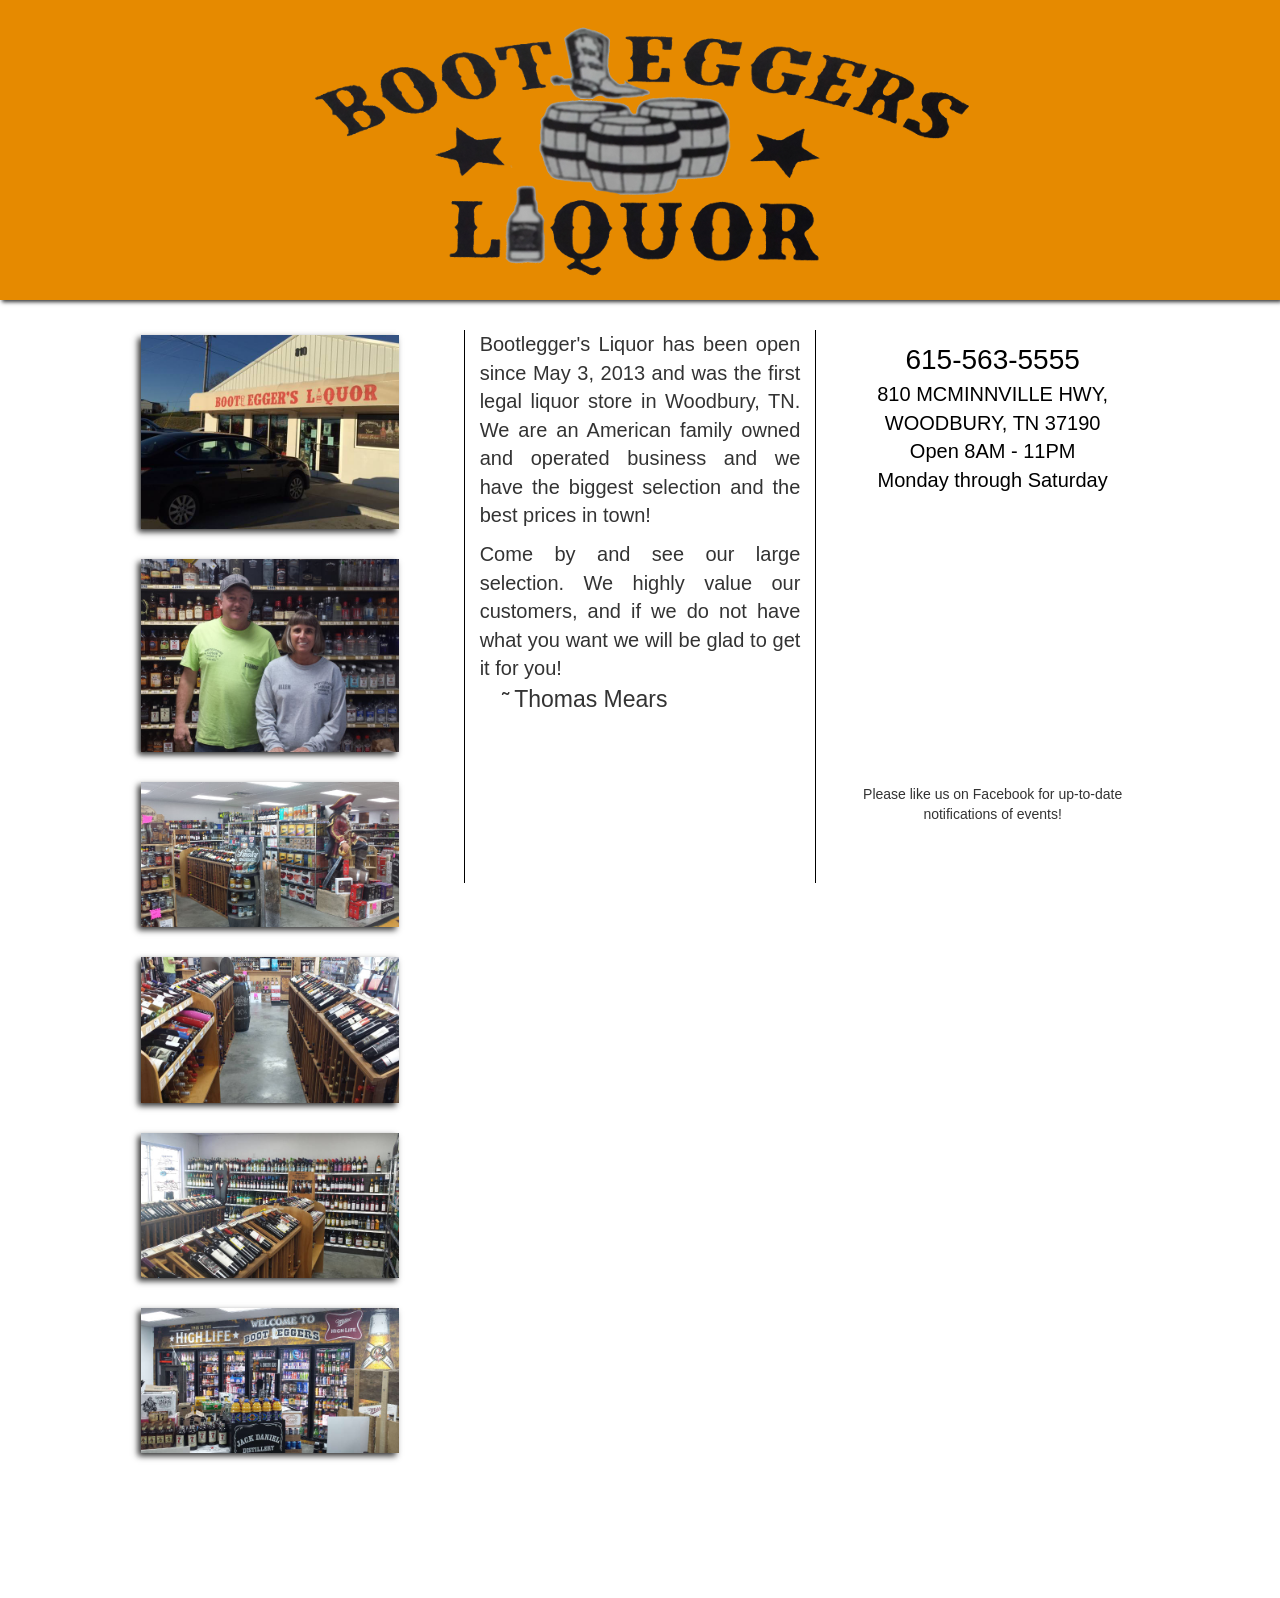
<file: index.html>
<!DOCTYPE html>
<html>
<head>
  <title>Bootleggers Liquor</title>
  <meta name="viewport" content="width=device-width, initial-scale=1">
  <link rel="icon" type="image.png" href="images/favicon.png" />
  <link rel="stylesheet" media="all" href="styles/bootstrap.min.css" data-turbolinks-track="true" />
  <link rel="stylesheet" media="all" href="styles/styles.css" data-turbolinks-track="true" />
  <meta name="csrf-param" content="authenticity_token" />
	<meta name="csrf-token" content="LP50MdcoekcVxLjpxkf3EHj0n619Jo9AUNmCujycxum6VW1av5z+uBOTEpjzwBGnBg+CbnyTdHa+0y37ka/gGA==" />
</head>
<body>


<header class="navbar navbar-inverse">
	<div class="container">
				<!-- <div id="title"><h1>BOOTLEGGER'S LIQUOR</h1></div> -->
		<div class="icon">
			<img class="main_icon" width="100%" src="images/icon_clear.png" alt="Icon clear" />	
		</div>
	</div>
</header>
<div class="container">
	
	<!-- Left Side -->
	<div id="front_img" class="col-lg-4 col-md-4 col-sm-4 col-xs-12">
		<div>
			<img class="front" src="images/front.jpg" alt="Front Picture" /> 
		</div>
		<div>
			<img class="front" src="images/staff1.jpg" alt="Staff Picture 1" />
		</div>
		<div>
			<img class="front" src="images/selection.jpg" alt="Selection Picture" />
		</div>
		<div>
			<img class="front" src="images/wine1.jpg" alt="Wine Picture 1" />
		</div>
		<div>
			<img class="front" src="images/wine2.jpg" alt="Wine Picture 2" />
		</div>
		<div>
			<img class="front" src="images/beer2.jpg" alt="Beer Picture" />
		</div>
		<div id="leftad">
			<div class="col-lg-6">
	   		<script type="text/javascript">
	       	amzn_assoc_ad_type = "banner";
					amzn_assoc_marketplace = "amazon";
					amzn_assoc_region = "US";
					amzn_assoc_placement = "assoc_banner_placement_default";
					amzn_assoc_banner_type = "ez";
					amzn_assoc_p = "9";
					amzn_assoc_width = "180";
					amzn_assoc_height = "150";
					amzn_assoc_tracking_id = "dev0dd-20";
					amzn_assoc_linkid = "39aee88670d9c17ab97505d5e6684a28";
			  </script>
	   		<script src="//z-na.amazon-adsystem.com/widgets/q?ServiceVersion=20070822&Operation=GetScript&ID=OneJS&WS=1"></script>
	  	</div>
	  	<div class="col-lg-6">
		    <script type="text/javascript">
	       	amzn_assoc_ad_type = "banner";
					amzn_assoc_marketplace = "amazon";
					amzn_assoc_region = "US";
					amzn_assoc_placement = "assoc_banner_placement_default";
					amzn_assoc_banner_type = "ez";
					amzn_assoc_p = "9";
					amzn_assoc_width = "180";
					amzn_assoc_height = "150";
					amzn_assoc_tracking_id = "dev0dd-20";
					amzn_assoc_linkid = "eba336814d1e966e702a5b5505bc872f";
		    </script>
		    <script src="//z-na.amazon-adsystem.com/widgets/q?ServiceVersion=20070822&Operation=GetScript&ID=OneJS&WS=1"></script>
    </div>
		</div>
	</div>
	<!-- Center -->

	<div id="center" class="col-lg-4 col-md-4 col-sm-5 col-xs-12">
		<p>Bootlegger's Liquor has been open since May 3, 2013 and was the first legal liquor store in Woodbury, TN.  We are an American family owned and operated business and we have the biggest selection and the best prices in town! </p><p>Come by and see our large selection. We highly value our customers, and if we do not have what you want we will be glad to get it for you!<br/>

		&nbsp;&nbsp;&nbsp;&nbsp;<strong>&tilde;</strong>&nbsp;<span id="thomas">Thomas Mears</span></p><br class="goaway"/><br class="goaway"/><br class="goaway"/><br class="goaway"/><br class="goaway"/><br class="goaway"/>
		<div id="centerad" style="width:180px; height:150px;">
			<div>
	   		<script type="text/javascript">
	       	amzn_assoc_ad_type = "banner";
					amzn_assoc_marketplace = "amazon";
					amzn_assoc_region = "US";
					amzn_assoc_placement = "assoc_banner_placement_default";
					amzn_assoc_banner_type = "ez";
					amzn_assoc_p = "9";
					amzn_assoc_width = "180";
					amzn_assoc_height = "150";
					amzn_assoc_tracking_id = "dev0dd-20";
					amzn_assoc_linkid = "39aee88670d9c17ab97505d5e6684a28";
			  </script>
	   		<script src="//z-na.amazon-adsystem.com/widgets/q?ServiceVersion=20070822&Operation=GetScript&ID=OneJS&WS=1"></script>
  		</div>
		</div>		
	</div>


	<!-- Right side -->
	<div id="right" class="col-lg-4 col-md-4 col-sm-3 col-xs-12">

		<div id="contact" >
			<p>
				<a href="tel:615-563-5555">
					<span>615-563-5555</span></a><br/>
				810 MCMINNVILLE HWY,<br/>
				WOODBURY, TN 37190<br/>
				Open 8AM - 11PM<br/>
				Monday through Saturday
			</p>
		</div>
		
		<div id="map" class="col-xs-12">
			<iframe src="https://www.google.com/maps/embed?pb=!1m18!1m12!1m3!1d3235.011342143601!2d-86.05667928455965!3d35.824197429724975!2m3!1f0!2f0!3f0!3m2!1i1024!2i768!4f13.1!3m3!1m2!1s0x88614d0ede78763f%3A0x9c219aff63118f9c!2sBootlegger&#39;s+Liquor!5e0!3m2!1sen!2sus!4v1458191718206" width="100%" height="100%" frameborder="0" style="border:0" allowfullscreen></iframe>
		</div> 

		<div id="fb" class="col-xs-12">
			<p class="text-center col-xs-12">Please like us on Facebook for up-to-date notifications of events!</p>

			<div id="fb-long" class="col-xs-12">
				<div id="fblarge" class="fb-like" data-href="https://www.facebook.com/pages/Bootleggers-Liquor/547003655337153" data-width="100" data-layout="standard" data-action="like" data-show-faces="true" data-share="true">
				</div>
				<div id="fbsmall" class="fb-like col-xs-12 col-sm-12 col-md-12" data-href="https://www.facebook.com/pages/Bootleggers-Liquor/547003655337153" data-width="97" data-layout="button" data-action="like" data-show-faces="true" data-share="true"></div>
			</div>
		</div>
	</div>

	<div id="bio" class="col-lg-4 col-md-4 col-sm-5 col-xs-12">
		<p>Bootlegger's Liquor has been open since May 3, 2013 and was the first legal liquor store in Woodbury, TN.  We are an American family owned and operated business and we have the biggest selection and the best prices in town! </p><p>Come by and see our large selection. We highly value our customers, and if we do not have what you want we will be glad to get it for you!<br/>

		&nbsp;&nbsp;&nbsp;&nbsp;<strong>&tilde;</strong>&nbsp;<span id="thomas">Thomas Mears</span></p>
	</div>
</div>
<div id="bannerad" class="text-center" style="width:468px; height:60px;">
	<div>
		<script type="text/javascript">
   		amzn_assoc_ad_type = "banner";
			amzn_assoc_marketplace = "amazon";
			amzn_assoc_region = "US";
			amzn_assoc_placement = "assoc_banner_placement_default";
			amzn_assoc_banner_type = "ez";
			amzn_assoc_p = "13";
			amzn_assoc_width = "468";
			amzn_assoc_height = "60";
			amzn_assoc_tracking_id = "dev0dd-20";
			amzn_assoc_linkid = "df936fc06ea9cc8dc62d614151af447a";
		</script>
 		<script src="//z-na.amazon-adsystem.com/widgets/q?ServiceVersion=20070822&Operation=GetScript&ID=OneJS&WS=1"></script>
	</div>
</div>
	<!-- Under map and contact area -->

	<div id="gallery" class="col-xs-12">
		<div class="visible-xs col-xs-6">
			<img class="pic" src="images/staff1.jpg" alt="Staff Picture 1" />
		</div>
		<div class="visible-xs col-xs-6">
			<img class="pic" src="images/front.jpg" alt="Front Picture" />
		</div>
		<div class="visible-xs col-xs-6">
			<img class="pic" src="images/selection.jpg" alt="Selection Picture" />
		</div>
		<div class="visible-xs col-xs-6">
			<img class="pic" src="images/wine1.jpg" alt="Wine Picture 1" />
		</div>
		<div class="visible-xs col-xs-6">
			<img class="pic" src="images/wine2.jpg" alt="Wine Picture 2" />
		</div>
		<div class="visible-xs col-xs-6">
			<img class="pic" src="images/beer2.jpg" alt="Beer Picture" />
		</div>
	</div>
	
</div>


<div id="fb-root"></div>
<script>(function(d, s, id) {
  var js, fjs = d.getElementsByTagName(s)[0];
  if (d.getElementById(id)) return;
  js = d.createElement(s); js.id = id;
  js.src = "//connect.facebook.net/en_US/sdk.js#xfbml=1&version=v2.5";
  fjs.parentNode.insertBefore(js, fjs);
}(document, 'script', 'facebook-jssdk'));</script>


<div class="container" style="height: 90px">
	
</div>
</body>
</html>
</file>
<file: styles/styles.css>
@font-face { 
  font-family: 'nashville';
  src: asset-url("/fonts/nashvill.ttf");
  font-weight: normal;
  font-style: normal; }
.container {
  width: 75%; }

.icon {
  margin: 22px auto 0 auto;
  width: 700px; }

.navbar {
  background: #e68a00;
  height: 300px;
  border: 0px;
  border-radius: 0px;
  box-shadow: 2px 2px 4px; }

.front {
  box-sizing: border-box;
  width: 50%;
  box-shadow: -3px 3px 6px;
  margin: 5px;
  float: left; }

#front_img {
  float: left;
  margin-bottom: 40px; }

/* RIGHT SIDE */
#map {
  width: 100%;
  height: 250px;
  padding: 10px;
  margin: auto;
  margin-bottom: 20px; }

#contact {
  margin-top: 20px;
  padding: 0;
  font-width: 2em;
  font-size: 20px;
  clear: left;
  color: black; }
  #contact a {
    text-decoration: none;
    text-align: center;
    font-size: 28px;
    color: black; }
    #contact a:hover, #contact a:link, #contact a:visited {
      text-decoration: none; }
  #contact p {
    font-family: nashville, sans-serif;
    text-align: center; }

#right {
  padding-left: 15px; }

#center, #bio {
  border: 1px solid black;
  border-top: 0;
  border-bottom: 0;
  font-size: 20px;
  text-align: justify; }

#thomas {
  font-size: 23px; }

#ipad_fix {
  display: none; }

#fb {
  margin-top: 10px;
  margin-bottom: 40px;
  float: left; }

#fb-long {
  margin: auto;
  margin-top: 8px;
  width: 100%;
  text-align: center; }

#fbsmall {
  display: none; }

#fblarge {
  display: inline;
  width: 100%;
  margin: auto;
  text-align: center; }

#leftad, #centerad, #bannerad, #bio {
  display: none;
  margin: auto; }

#gallery {
  margin-bottom: 40px; }

/*									*
 *								 	*
 *									*
 *	Media Queries		*
 *									*
 *									*
 *									*/
@media (min-width: 1400px) {
  .front {
    width: 47%; }

  #thomas {
    font-size: 28px; }

  #leftad {
    display: inline-block;
    padding: 0;
    margin: auto;
    }
  #leftad.col-lg-6 {
    padding: 0;
    margin: auto;
  }
 }
@media (min-width: 1400px) and (max-width: 1508px) {
  .front {
    width: 45%; } }
@media (max-width: 1400px) {
  .front {
    width: 80%;
    margin: 15px; }

  .container {
    width: 85%; }

  #center {
    margin-top: 10px; }

  .goaway {
    display: none; }

  #centerad {
    display: inline-block;
    clear: all;
    padding: 0; } }
@media (max-width: 991px) {
  #map {
    width: 100%;
    height: 100px; }

  #contact {
    font-size: 12px; }
    #contact a {
      font-size: 15px; }

  #thomas {
    font-size: 20px; }

  #fblarge {
    display: none; }

  #fbsmall {
    display: inline;
    width: 100%;
    margin: auto;
    text-align: center; }

  .col-xs-12.fb-like {
    padding: 0px;
    margin: auto; } }
@media (max-width: 767px) {
  .icon {
    width: 400px;
    margin: auto;
    margin-top: 40px; }

  .goaway {
    display: none; }

  .navbar {
    height: 225px; }

  #front_img, #center {
    display: none; }

  #bio {
    display: block; }

  .col-xs-6 {
    padding: 0px; }

  .pic {
    box-sizing: border-box;
    box-shadow: -3px 3px 6px;
    width: 95%;
    padding: 0px;
    margin-bottom: 5px; }

  #centerad {
    display: none; }

  #bannerad {
    display: inline-block;
    clear: all;
    margin: auto;
    padding: 0;
    text-align: center; }

  #bannerad > * {
    margin: auto; }

  #map {
    width: 100%;
    height: 150px;
    margin: auto; }

  #center, #bio {
    border: 0; }

  #contact {
    font-size: 2.5vw;
    margin: auto; }
    #contact p {
      position: relative;
      text-align: center;
      right: 0;
      margin: auto; }
    #contact a {
      position: relative;
      margin: auto;
      right: 0;
      text-align: center; }

  #ipad_fix {
    display: block;
    width: 40%;
    margin: auto; } }
/* Extra Small */
@media (max-width: 425px) {
  .icon {
    width: 250px;
    margin-top: 20px; }

  .navbar {
    height: 128px; }

  #bio {
    font-size: 4vw; }

  #front_img {
    width: 100%;
    clear: right; }

  #fb {
    margin: 10px 0 5px 0; }

  #map {
    width: 100%;
    margin: 10px auto 0; }

  #contact {
    margin-bottom: 10px; }
    #contact a {
      font-size: 4vw; }
    #contact p {
      font-size: 2.5vw; }

  .col-xs-6 {
    padding: 0px; } }

/*# sourceMappingURL=styles.css.map */
</file>
